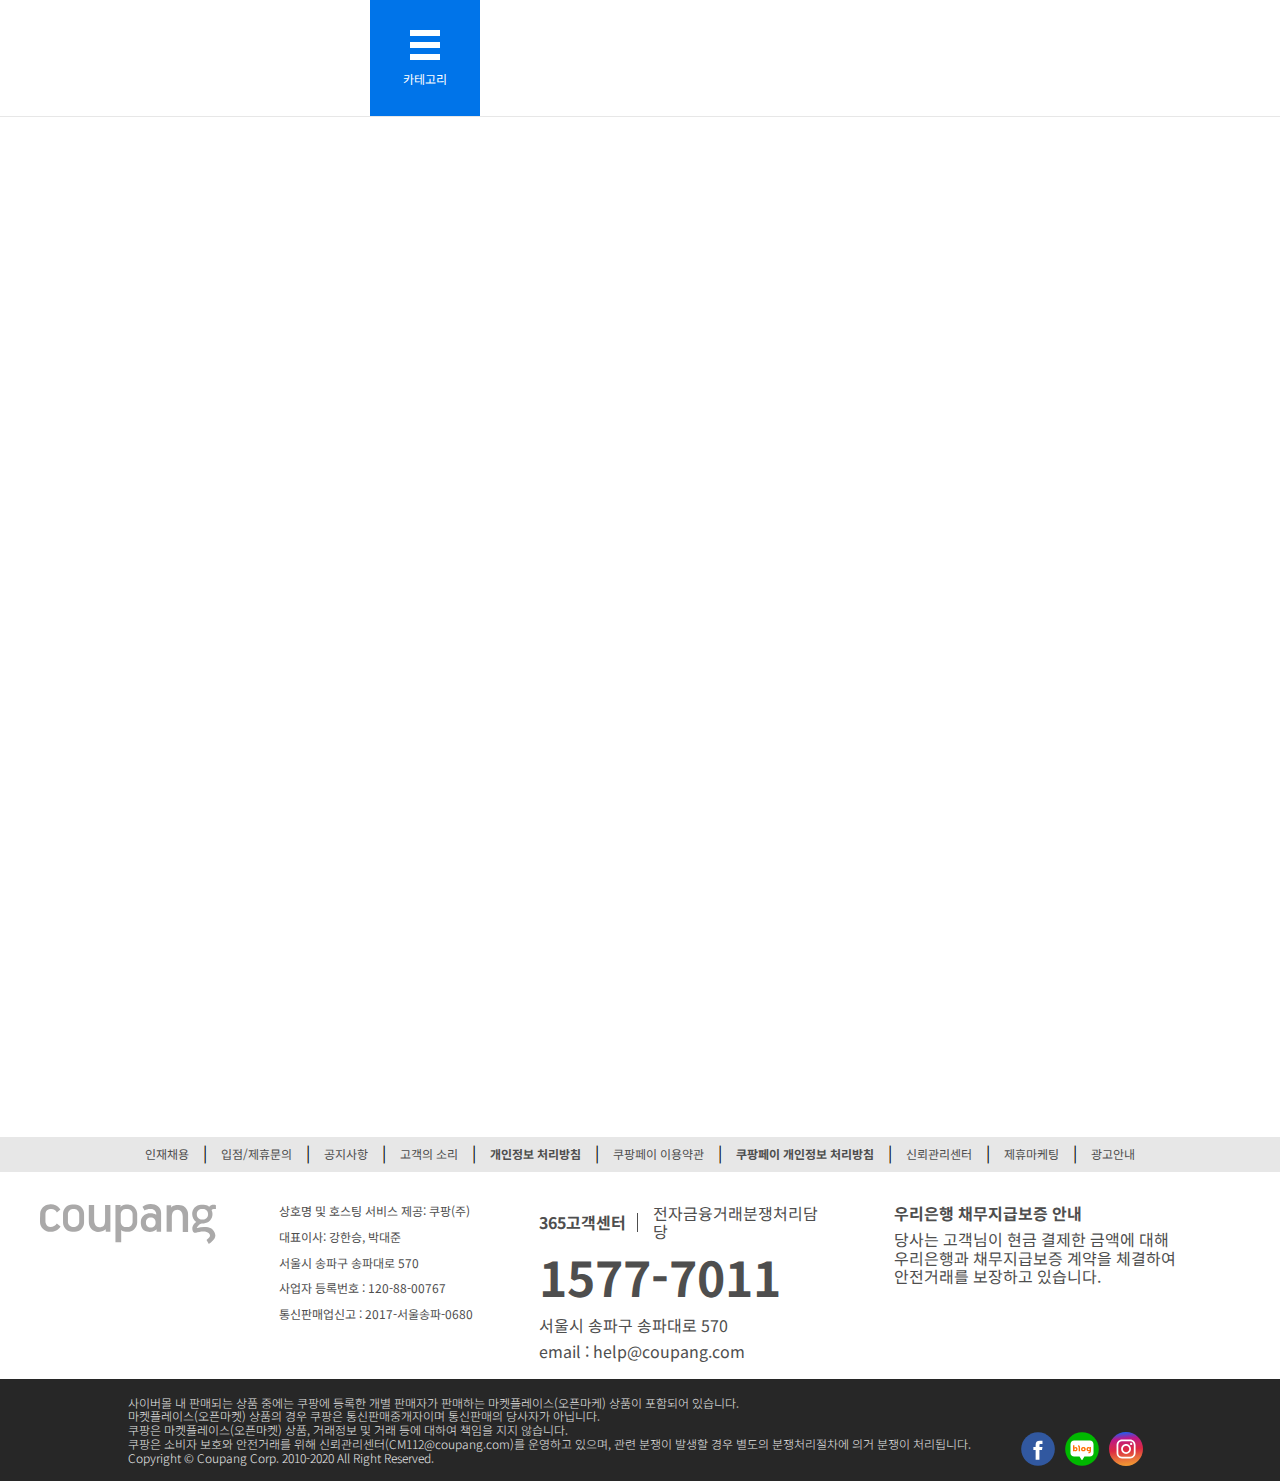
<file: index.html>
<!DOCTYPE html>
<html lang="ko-KR">
  <head>
    <meta charset="UTF-8" />
    <meta http-equiv="X-UA-Compatible" content="IE=edge" />
    <meta name="viewport" content="width=device-width, initial-scale=1.0" />
    <title>내비게이션 및 푸터 - 쿠팡(Coupang)</title>
    <link rel="icon" href="/assets/favicon/favicon.png" />
    <link rel="preconnect" href="https://fonts.googleapis.com" />
    <link rel="preconnect" href="https://fonts.gstatic.com" crossorigin />
    <link
      href="https://fonts.googleapis.com/css2?family=Noto+Sans+KR:wght@100;300;400;500;700;900&display=swap"
      rel="stylesheet"
    />
    <link rel="stylesheet" href="/stylesheets/main.css" />
    <script type="module" src="./js/main.js"></script>
    <link rel="stylesheet" href="/icon/css/fontello.css" />
  </head>

  <body>
    <header class="header">
      <!-- 헤더 영역 -->
      <!-- 대제목의 경우 "Coupang"으로 미리 마크업되어 있습니다. -->
      <h1 class="sr-only">Coupang</h1>
      <div class="header__inner">
        <!-- 카테고리 버튼은 .header__inner 영역 안에 마크업 해주세요. -->
        <button class="button--category">
          <svg
            width="30"
            height="30"
            viewBox="0 0 30 30"
            fill="none"
            xmlns="http://www.w3.org/2000/svg"
          >
            <path d="M30 6H0V0H30V6Z" fill="white" />
            <path d="M30 18H0V12H30V18Z" fill="white" />
            <path d="M0 30H30V24H0V30Z" fill="white" />
          </svg>
          <span>카테고리</span>
        </button>
      </div>
    </header>

    <nav class="navigation">
      <!-- 내비게이션 영역 -->
      <!-- 내비게이션 제목 -->
      <h2>카테고리 상품</h2>
      <div class="navigation__inner">
        <!-- 카테고리별 내비게이션(메뉴) 영역 -->
        <ul class="navigation__list depth1">
          <li class="depth1__product">
            <a href="/" class="depth1__link" role="button">
              <i class="icon-clothes"></i>
              패션의류/잡화
            </a>

            <ul class="depth2">
              <li class="depth2__product">
                <a href="/" role="button" class="depth2__link">여성패션</a>

                <ul class="depth3">
                  <li>
                    <a href="/" class="depth3__link">의류</a>
                  </li>
                  <li>
                    <a href="/">속옷/잠옷</a>
                  </li>
                  <li>
                    <a href="/">신발</a>
                  </li>
                </ul>
              </li>
              <li><a href="/">남성패션</a></li>
              <li><a href="/">유아동패션</a></li>
            </ul>
          </li>
          <li>
            <a href="/"><i class="icon-beauty"></i>뷰티</a>
          </li>
          <li>
            <a href="/"><i class="icon-baby"></i>출산유아동</a>
          </li>
          <li>
            <a href="/"><i class="icon-foods"></i>식품</a>
          </li>
          <li>
            <a href="/"><i class="icon-kitchenware"></i>주방용품</a>
          </li>
          <li>
            <a href="/"><i class="icon-houseware"></i>생활용품</a>
          </li>
          <li>
            <a href="/"><i class="icon-interior"></i>홈인테리어</a>
          </li>
          <li>
            <a href="/"><i class="icon-appliances"></i>가전디지털</a>
          </li>
          <li>
            <a href="/"><i class="icon-sports"></i>스포츠</a>
          </li>
          <li>
            <a href="/"><i class="icon-car"></i>자동차용품</a>
          </li>
          <li>
            <a href="/"><i class="icon-book"></i>도서음반</a>
          </li>
          <li>
            <a href="/"><i class="icon-toy"></i>완구취미</a>
          </li>
          <li>
            <a href="/"><i class="icon-stationery"></i>문구오피스</a>
          </li>
          <li>
            <a href="/"><i class="icon-pet"></i>반려동물</a>
          </li>
          <li>
            <a href="/"><i class="icon-travel"></i>여행티켓</a>
          </li>
          <li class="theme">
            <a href="/">
              <i class="icon-theme"></i><span>테마관</span
              ><svg
                width="12"
                height="12"
                viewBox="0 0 12 12"
                fill="none"
                xmlns="http://www.w3.org/2000/svg"
              >
                <path
                  d="M0 2C0 0.895431 0.895431 0 2 0H10C11.1046 0 12 0.895431 12 2V10C12 11.1046 11.1046 12 10 12H2C0.895431 12 0 11.1046 0 10V2Z"
                  fill="#E52330"
                />
                <path
                  d="M8.532 8.85556H6.996L4.508 4.53555H4.476C4.48667 4.80755 4.49734 5.07955 4.508 5.35155C4.524 5.62355 4.53734 5.89555 4.548 6.16755V8.85556H3.468V3.14355H4.996L7.476 7.42355H7.5C7.49467 7.15689 7.48667 6.89289 7.476 6.63156C7.46534 6.37022 7.45467 6.10889 7.444 5.84755V3.14355H8.532V8.85556Z"
                  fill="white"
                /></svg
            ></a>
          </li>
        </ul>
      </div>
    </nav>

    <main class="main">
      <!-- 메인 콘텐츠 영역 -->
      <!-- 해당 영역은 추가적인 마크업없이 비워놓아 주세요. -->
    </main>

    <footer class="footer">
      <!-- 푸터 영역 -->
      <!-- 푸터 관련 콘텐츠는 .footer 영역 안에 마크업 해주세요. -->

      <div class="guide">
        <div class="guide_txt">인재채용</div>
        <span class="divider" aria-hidden="true">|</span>
        <div class="guide_txt">입점/제휴문의</div>
        <span class="divider" aria-hidden="true">|</span>
        <div class="guide_txt">공지사항</div>
        <span class="divider" aria-hidden="true">|</span>
        <div class="guide_txt">고객의 소리</div>
        <span class="divider" aria-hidden="true">|</span>
        <div class="guide_txt">개인정보 처리방침</div>
        <span class="divider" aria-hidden="true">|</span>
        <div class="guide_txt">쿠팡페이 이용약관</div>
        <span class="divider" aria-hidden="true">|</span>
        <div class="guide_txt">쿠팡페이 개인정보 처리방침</div>
        <span class="divider" aria-hidden="true">|</span>
        <div class="guide_txt">신뢰관리센터</div>
        <span class="divider" aria-hidden="true">|</span>
        <div class="guide_txt">제휴마케팅</div>
        <span class="divider" aria-hidden="true">|</span>
        <div class="guide_txt">광고안내</div>
      </div>

      <div class="information_background">
        <div class="information">
          <div class="logo">
            <img src="/assets/logo/logo-mono.svg" alt="" />
            <span>Coupang</span>
          </div>

          <div class="information_txt">
            <div>상호명 및 호스팅 서비스 제공: 쿠팡(주)</div>
            <div>대표이사: 강한승, 박대준</div>
            <div>서울시 송파구 송파대로 570</div>
            <div>사업자 등록번호 : 120-88-00767</div>
            <div>통신판매업신고 : 2017-서울송파-0680</div>
          </div>

          <div class="information_number">
            <div class="customer">
              <div>365고객센터</div>
              <div>전자금융거래분쟁처리담당</div>
            </div>

            <div class="tel">
              <a href="tel:1577-7011">1577-7011</a>
            </div>

            <div class="address">서울시 송파구 송파대로 570</div>
            <div class="email">
              <a href="mailto:help@coupang.com?subject=문의사항">
                email : help@coupang.com
              </a>
            </div>
          </div>

          <div class="information_bank">
            <div>우리은행 채무지급보증 안내</div>
            <div>
              당사는 고객님이 현금 결제한 금액에 대해 우리은행과 채무지급보증
              계약을 체결하여 안전거래를 보장하고 있습니다.
            </div>
          </div>
        </div>
      </div>

      <div class="copyrightSNS">
        <div class="copyright">
          <span>
            사이버몰 내 판매되는 상품 중에는 쿠팡에 등록한 개별 판매자가
            판매하는 마켓플레이스(오픈마케) 상품이 포함되어 있습니다.
          </span>
          <span>
            마켓플레이스(오픈마켓) 상품의 경우 쿠팡은 통신판매중개자이며
            통신판매의 당사자가 아닙니다.
          </span>
          <span>
            쿠팡은 마켓플레이스(오픈마켓) 상품, 거래정보 및 거래 등에 대하여
            책임을 지지 않습니다.
          </span>
          <span>
            쿠팡은 소비자 보호와 안전거래를 위해
            신뢰관리센터(CM112@coupang.com)를 운영하고 있으며, 관련 분쟁이
            발생할 경우 별도의 분쟁처리절차에 의거 분쟁이 처리됩니다.
          </span>
          <span>
            Copyright &copy; Coupang Corp. 2010-2020 All Right Reserved.
          </span>
        </div>

        <div class="sns">
          <div class="facebook">
            <a
              href="https://www.facebook.com"
              target="_blank"
              rel="noopener noreferrer"
            >
              <img src="/assets/icon/sns-facebook.svg" alt="페이스북로고" />
            </a>
          </div>
          <div class="naver">
            <a
              href="https://section.blog.naver.com"
              target="_blank"
              rel="noopener noreferrer"
            >
              <img src="/assets/icon/sns-naver-blog.svg" alt="네이버로고" />
            </a>
          </div>
          <div class="instagram">
            <a
              href="https://www.instagram.com"
              target="_blank"
              rel="noopener noreferrer"
            >
              <img src="/assets/icon/sns-instagram.svg" alt="인스타로고" />
            </a>
          </div>
        </div>
      </div>
    </footer>
  </body>
</html>
</file>
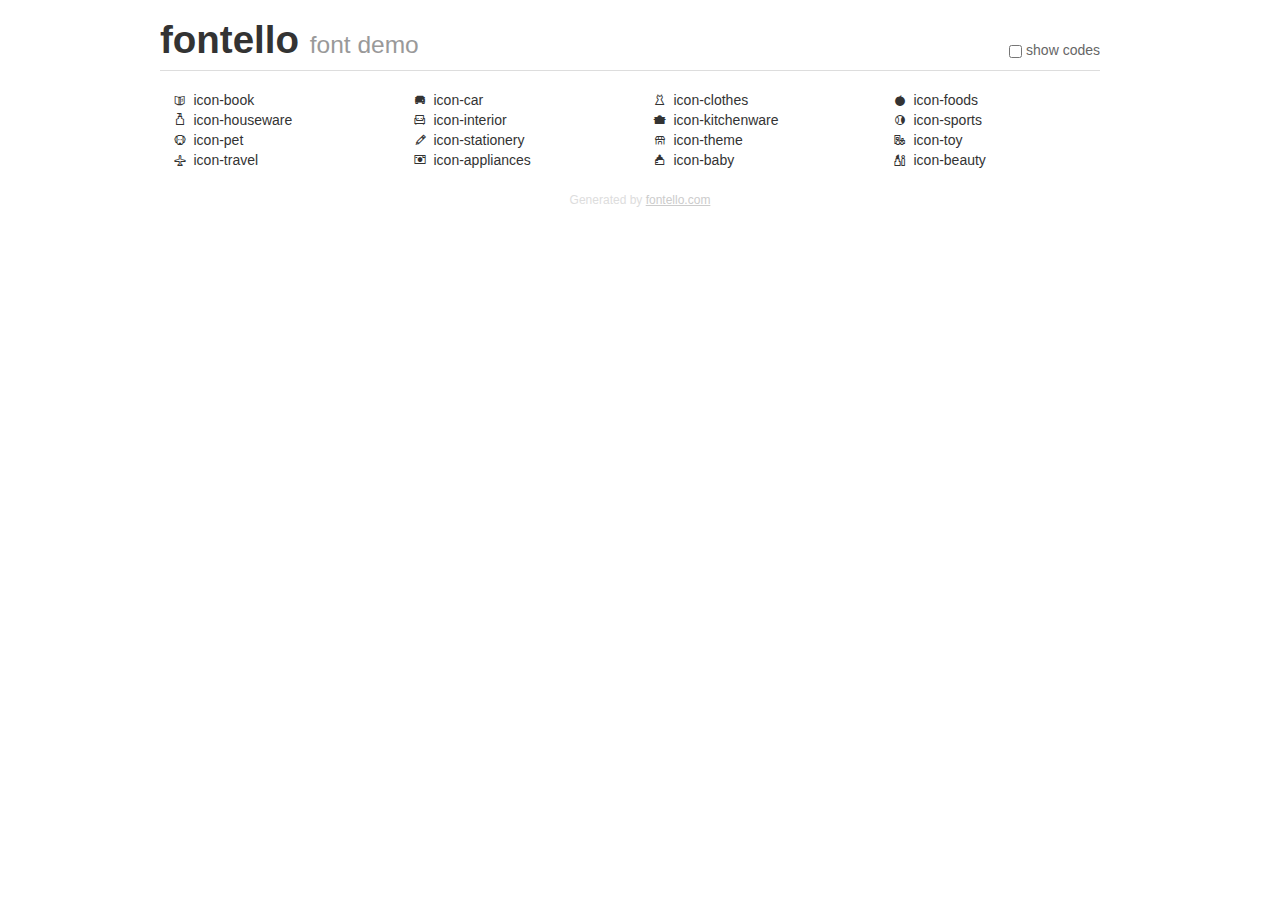
<file: icon/demo.html>
<!DOCTYPE html>
<html>
  <head>
  <!--[if lt IE 9]><script language="javascript" type="text/javascript" src="//html5shim.googlecode.com/svn/trunk/html5.js"></script><![endif]-->
  <meta charset="UTF-8">
  <style>
    html {
      font-size: 100%;
      -webkit-text-size-adjust: 100%;
      -ms-text-size-adjust: 100%;
    }
    a:focus {
      outline: thin dotted #333;
      outline: 5px auto -webkit-focus-ring-color;
      outline-offset: -2px;
    }
    a:hover,
    a:active {
      outline: 0;
    }
    input {
      margin: 0;
      font-size: 100%;
      vertical-align: middle;
      *overflow: visible;
      line-height: normal;
    }
    input::-moz-focus-inner {
      padding: 0;
      border: 0;
    }
    body {
      margin: 0;
      font-family: "Helvetica Neue", Helvetica, Arial, sans-serif;
      font-size: 14px;
      line-height: 20px;
      color: #333;
      background-color: #fff;
    }
    a {
      color: #08c;
      text-decoration: none;
    }
    a:hover {
      color: #005580;
      text-decoration: underline;
    }
    .row {
      margin-left: -20px;
      *zoom: 1;
    }
    .row:before,
    .row:after {
      display: table;
      content: "";
      line-height: 0;
    }
    .row:after {
      clear: both;
    }
    .span3 {
      float: left;
      min-height: 1px;
      margin-left: 20px;
      width: 220px;
    }
    .container {
      width: 940px;
      margin-right: auto;
      margin-left: auto;
      *zoom: 1;
    }
    .container:before,
    .container:after {
      display: table;
      content: "";
      line-height: 0;
    }
    .container:after {
      clear: both;
    }
    small {
      font-size: 85%;
    }
    h1 {
      margin: 10px 0;
      font-family: inherit;
      font-weight: bold;
      line-height: 20px;
      color: inherit;
      text-rendering: optimizelegibility;
      line-height: 40px;
      font-size: 38.5px;
    }
    h1 small {
      font-weight: normal;
      line-height: 1;
      color: #999;
      font-size: 24.5px;
    }

    body {
      margin-top: 90px;
    }
    .header {
      position: fixed;
      top: 0;
      left: 50%;
      margin-left: -480px;
      background-color: #fff;
      border-bottom: 1px solid #ddd;
      padding-top: 10px;
      z-index: 10;
    }
    .footer {
      color: #ddd;
      font-size: 12px;
      text-align: center;
      margin-top: 20px;
    }
    .footer a {
      color: #ccc;
      text-decoration: underline;
    }
    .the-icons {
      font-size: 14px;
      line-height: 24px;
    }
    .switch {
      position: absolute;
      right: 0;
      bottom: 10px;
      color: #666;
    }
    .switch input {
      margin-right: 0.3em;
    }
    .codesOn .i-name {
      display: none;
    }
    .codesOn .i-code {
      display: inline;
    }
    .i-code {
      display: none;
    }
    @font-face {
      font-family: 'fontello';
      src: url('./font/fontello.eot?94223886');
      src: url('./font/fontello.eot?94223886#iefix') format('embedded-opentype'),
           url('./font/fontello.woff?94223886') format('woff'),
           url('./font/fontello.ttf?94223886') format('truetype'),
           url('./font/fontello.svg?94223886#fontello') format('svg');
      font-weight: normal;
      font-style: normal;
    }
    .demo-icon {
      font-family: "fontello";
      font-style: normal;
      font-weight: normal;
      speak: never;
     
      display: inline-block;
      text-decoration: inherit;
      width: 1em;
      margin-right: .2em;
      text-align: center;
      /* opacity: .8; */
     
      /* For safety - reset parent styles, that can break glyph codes*/
      font-variant: normal;
      text-transform: none;
     
      /* fix buttons height, for twitter bootstrap */
      line-height: 1em;
     
      /* Animation center compensation - margins should be symmetric */
      /* remove if not needed */
      margin-left: .2em;
     
      /* You can be more comfortable with increased icons size */
      /* font-size: 120%; */
     
      /* Font smoothing. That was taken from TWBS */
      -webkit-font-smoothing: antialiased;
      -moz-osx-font-smoothing: grayscale;
     
      /* Uncomment for 3D effect */
      /* text-shadow: 1px 1px 1px rgba(127, 127, 127, 0.3); */
    }
    </style>
    <link rel="stylesheet" href="css/animation.css"><!--[if IE 7]><link rel="stylesheet" href="css/" + font.fontname + "-ie7.css"><![endif]-->
    <script>
      function toggleCodes(on) {
        var obj = document.getElementById('icons');
      
        if (on) {
          obj.className += ' codesOn';
        } else {
          obj.className = obj.className.replace(' codesOn', '');
        }
      }
    </script>
  </head>
  <body>
    <div class="container header">
      <h1>fontello <small>font demo</small></h1>
      <label class="switch">
        <input type="checkbox" onclick="toggleCodes(this.checked)">show codes
      </label>
    </div>
    <div class="container" id="icons">
      <div class="row">
        <div class="span3" title="Code: 0xe800">
          <i class="demo-icon icon-book">&#xe800;</i> <span class="i-name">icon-book</span><span class="i-code">0xe800</span>
        </div>
        <div class="span3" title="Code: 0xe801">
          <i class="demo-icon icon-car">&#xe801;</i> <span class="i-name">icon-car</span><span class="i-code">0xe801</span>
        </div>
        <div class="span3" title="Code: 0xe802">
          <i class="demo-icon icon-clothes">&#xe802;</i> <span class="i-name">icon-clothes</span><span class="i-code">0xe802</span>
        </div>
        <div class="span3" title="Code: 0xe803">
          <i class="demo-icon icon-foods">&#xe803;</i> <span class="i-name">icon-foods</span><span class="i-code">0xe803</span>
        </div>
      </div>
      <div class="row">
        <div class="span3" title="Code: 0xe804">
          <i class="demo-icon icon-houseware">&#xe804;</i> <span class="i-name">icon-houseware</span><span class="i-code">0xe804</span>
        </div>
        <div class="span3" title="Code: 0xe805">
          <i class="demo-icon icon-interior">&#xe805;</i> <span class="i-name">icon-interior</span><span class="i-code">0xe805</span>
        </div>
        <div class="span3" title="Code: 0xe806">
          <i class="demo-icon icon-kitchenware">&#xe806;</i> <span class="i-name">icon-kitchenware</span><span class="i-code">0xe806</span>
        </div>
        <div class="span3" title="Code: 0xe807">
          <i class="demo-icon icon-sports">&#xe807;</i> <span class="i-name">icon-sports</span><span class="i-code">0xe807</span>
        </div>
      </div>
      <div class="row">
        <div class="span3" title="Code: 0xe808">
          <i class="demo-icon icon-pet">&#xe808;</i> <span class="i-name">icon-pet</span><span class="i-code">0xe808</span>
        </div>
        <div class="span3" title="Code: 0xe809">
          <i class="demo-icon icon-stationery">&#xe809;</i> <span class="i-name">icon-stationery</span><span class="i-code">0xe809</span>
        </div>
        <div class="span3" title="Code: 0xe80a">
          <i class="demo-icon icon-theme">&#xe80a;</i> <span class="i-name">icon-theme</span><span class="i-code">0xe80a</span>
        </div>
        <div class="span3" title="Code: 0xe80b">
          <i class="demo-icon icon-toy">&#xe80b;</i> <span class="i-name">icon-toy</span><span class="i-code">0xe80b</span>
        </div>
      </div>
      <div class="row">
        <div class="span3" title="Code: 0xe80c">
          <i class="demo-icon icon-travel">&#xe80c;</i> <span class="i-name">icon-travel</span><span class="i-code">0xe80c</span>
        </div>
        <div class="span3" title="Code: 0xe80d">
          <i class="demo-icon icon-appliances">&#xe80d;</i> <span class="i-name">icon-appliances</span><span class="i-code">0xe80d</span>
        </div>
        <div class="span3" title="Code: 0xe80e">
          <i class="demo-icon icon-baby">&#xe80e;</i> <span class="i-name">icon-baby</span><span class="i-code">0xe80e</span>
        </div>
        <div class="span3" title="Code: 0xe80f">
          <i class="demo-icon icon-beauty">&#xe80f;</i> <span class="i-name">icon-beauty</span><span class="i-code">0xe80f</span>
        </div>
      </div>
    </div>
    <div class="container footer">Generated by <a href="https://fontello.com">fontello.com</a></div>
  </body>
</html>
</file>
<file: icon/css/fontello.css>
@font-face {
  font-family: 'fontello';
  src: url('../font/fontello.eot?41254790');
  src: url('../font/fontello.eot?41254790#iefix') format('embedded-opentype'),
       url('../font/fontello.woff2?41254790') format('woff2'),
       url('../font/fontello.woff?41254790') format('woff'),
       url('../font/fontello.ttf?41254790') format('truetype'),
       url('../font/fontello.svg?41254790#fontello') format('svg');
  font-weight: normal;
  font-style: normal;
}
/* Chrome hack: SVG is rendered more smooth in Windozze. 100% magic, uncomment if you need it. */
/* Note, that will break hinting! In other OS-es font will be not as sharp as it could be */
/*
@media screen and (-webkit-min-device-pixel-ratio:0) {
  @font-face {
    font-family: 'fontello';
    src: url('../font/fontello.svg?41254790#fontello') format('svg');
  }
}
*/
[class^="icon-"]:before, [class*=" icon-"]:before {
  font-family: "fontello";
  font-style: normal;
  font-weight: normal;
  speak: never;

  display: inline-block;
  text-decoration: inherit;
  width: 1em;
  margin-right: .2em;
  text-align: center;
  /* opacity: .8; */

  /* For safety - reset parent styles, that can break glyph codes*/
  font-variant: normal;
  text-transform: none;

  /* fix buttons height, for twitter bootstrap */
  line-height: 1em;

  /* Animation center compensation - margins should be symmetric */
  /* remove if not needed */
  margin-left: .2em;

  /* you can be more comfortable with increased icons size */
  /* font-size: 120%; */

  /* Font smoothing. That was taken from TWBS */
  -webkit-font-smoothing: antialiased;
  -moz-osx-font-smoothing: grayscale;

  /* Uncomment for 3D effect */
  /* text-shadow: 1px 1px 1px rgba(127, 127, 127, 0.3); */
}

.icon-book:before { content: '\e800'; } /* '' */
.icon-car:before { content: '\e801'; } /* '' */
.icon-clothes:before { content: '\e802'; } /* '' */
.icon-foods:before { content: '\e803'; } /* '' */
.icon-houseware:before { content: '\e804'; } /* '' */
.icon-interior:before { content: '\e805'; } /* '' */
.icon-kitchenware:before { content: '\e806'; } /* '' */
.icon-sports:before { content: '\e807'; } /* '' */
.icon-pet:before { content: '\e808'; } /* '' */
.icon-stationery:before { content: '\e809'; } /* '' */
.icon-theme:before { content: '\e80a'; } /* '' */
.icon-toy:before { content: '\e80b'; } /* '' */
.icon-travel:before { content: '\e80c'; } /* '' */
.icon-appliances:before { content: '\e80d'; } /* '' */
.icon-baby:before { content: '\e80e'; } /* '' */
.icon-beauty:before { content: '\e80f'; } /* '' */
</file>
<file: stylesheets/main.css>
@import url("./theme.css");

@import url("./init/normalize.css");
@import url("./init/base.css");

@import url("./common/a11y.css");
@import url("./common/easings.css");

@import url("./pages/iconfont.css");
@import url("./pages/template.css");
</file>
<file: icon/css/animation.css>
/*
   Animation example, for spinners
*/
.animate-spin {
  -moz-animation: spin 2s infinite linear;
  -o-animation: spin 2s infinite linear;
  -webkit-animation: spin 2s infinite linear;
  animation: spin 2s infinite linear;
  display: inline-block;
}
@-moz-keyframes spin {
  0% {
    -moz-transform: rotate(0deg);
    -o-transform: rotate(0deg);
    -webkit-transform: rotate(0deg);
    transform: rotate(0deg);
  }

  100% {
    -moz-transform: rotate(359deg);
    -o-transform: rotate(359deg);
    -webkit-transform: rotate(359deg);
    transform: rotate(359deg);
  }
}
@-webkit-keyframes spin {
  0% {
    -moz-transform: rotate(0deg);
    -o-transform: rotate(0deg);
    -webkit-transform: rotate(0deg);
    transform: rotate(0deg);
  }

  100% {
    -moz-transform: rotate(359deg);
    -o-transform: rotate(359deg);
    -webkit-transform: rotate(359deg);
    transform: rotate(359deg);
  }
}
@-o-keyframes spin {
  0% {
    -moz-transform: rotate(0deg);
    -o-transform: rotate(0deg);
    -webkit-transform: rotate(0deg);
    transform: rotate(0deg);
  }

  100% {
    -moz-transform: rotate(359deg);
    -o-transform: rotate(359deg);
    -webkit-transform: rotate(359deg);
    transform: rotate(359deg);
  }
}
@-ms-keyframes spin {
  0% {
    -moz-transform: rotate(0deg);
    -o-transform: rotate(0deg);
    -webkit-transform: rotate(0deg);
    transform: rotate(0deg);
  }

  100% {
    -moz-transform: rotate(359deg);
    -o-transform: rotate(359deg);
    -webkit-transform: rotate(359deg);
    transform: rotate(359deg);
  }
}
@keyframes spin {
  0% {
    -moz-transform: rotate(0deg);
    -o-transform: rotate(0deg);
    -webkit-transform: rotate(0deg);
    transform: rotate(0deg);
  }

  100% {
    -moz-transform: rotate(359deg);
    -o-transform: rotate(359deg);
    -webkit-transform: rotate(359deg);
    transform: rotate(359deg);
  }
}
</file>
